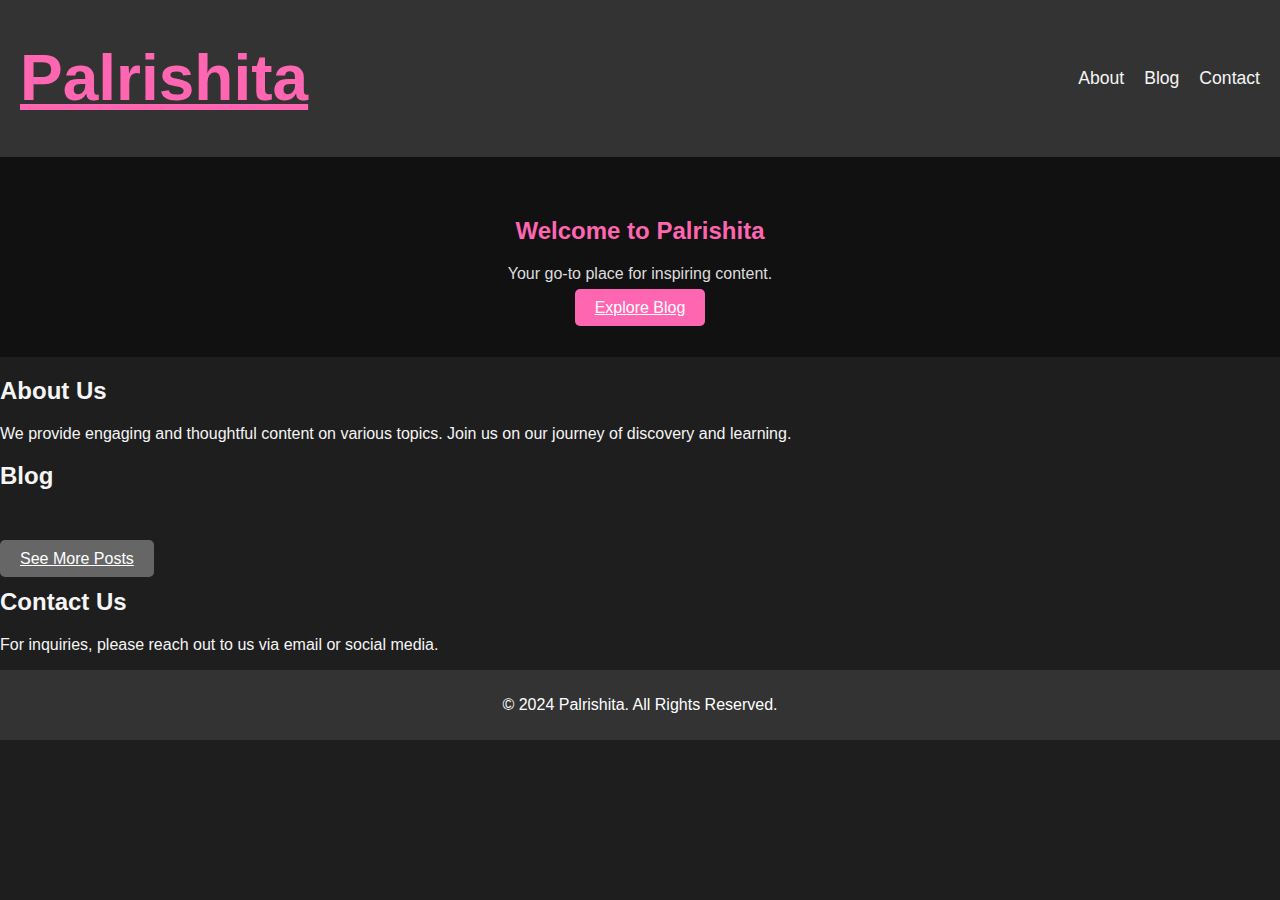
<file: index.html>
<!DOCTYPE html>
<html lang="en">
<head>
    <meta charset="UTF-8">
    <meta name="viewport" content="width=device-width, initial-scale=1.0">
    <title>Palrishita - Home</title>
    <style>
        body { font-family: Arial, sans-serif; color: #f5f5f5; margin: 0; padding: 0; background-color: #1e1e1e; }
        header { background-color: #333; padding: 20px; }
        .navbar { display: flex; justify-content: space-between; align-items: center; }
        .logo { font-size: 2em; color: #ff66b2; }
        nav ul { list-style: none; margin: 0; padding: 0; display: flex; }
        nav ul li { margin-left: 20px; }
        nav ul li a { color: #f5f5f5; text-decoration: none; font-size: 1.1em; }
        nav ul li a:hover { color: #ff66b2; }
        .hero { background-color: #111; padding: 40px; text-align: center; }
        .hero h2 { color: #ff66b2; }
        .hero p { color: #ddd; }
        .btn-primary { background-color: #ff66b2; color: #fff; padding: 10px 20px; border-radius: 5px; transition: background-color 0.3s ease; }
        .btn-primary:hover { background-color: #ff3399; }
        .post-grid { display: flex; justify-content: center; gap: 20px; flex-wrap: wrap; padding: 20px; }
        .post { background-color: #333; border-radius: 10px; overflow: hidden; width: 300px; text-align: center; transition: transform 0.3s ease, box-shadow 0.3s ease; }
        .post img { width: 100%; height: auto; }
        .post:hover { transform: scale(1.05); box-shadow: 0 4px 8px rgba(0, 0, 0, 0.3); }
        .btn-secondary { background-color: #666; color: #fff; padding: 10px 20px; border-radius: 5px; transition: background-color 0.3s ease; }
        .btn-secondary:hover { background-color: #555; }
        footer { background-color: #333; padding: 10px; text-align: center; color: #fff; }
    </style>
</head>
<body>
    <header>
        <div class="navbar">
            <h1><a href="#" class="logo">Palrishita</a></h1>
            <nav>
                <ul>
                    <li><a href="#about">About</a></li>
                    <li><a href="#blog">Blog</a></li>
                    <li><a href="#contact">Contact</a></li>
                </ul>
            </nav>
        </div>
    </header>
    
    <section class="hero">
        <h2>Welcome to Palrishita</h2>
        <p>Your go-to place for inspiring content.</p>
        <a href="#blog" class="btn-primary">Explore Blog</a>
    </section>
    
    <section id="about" class="about">
        <h2>About Us</h2>
        <p>We provide engaging and thoughtful content on various topics. Join us on our journey of discovery and learning.</p>
    </section>
    
    <section id="blog" class="blog">
        <h2>Blog</h2>
        <div id="post-container" class="post-grid">
            <!-- Posts will be loaded here by JavaScript -->
        </div>
        <a href="#" class="btn-secondary">See More Posts</a>
    </section>
    
    <section id="contact" class="contact">
        <h2>Contact Us</h2>
        <p>For inquiries, please reach out to us via email or social media.</p>
    </section>
    
    <footer>
        <p>&copy; 2024 Palrishita. All Rights Reserved.</p>
    </footer>
    
    <script src="script.js"></script>
</body>
</html>
</file>
